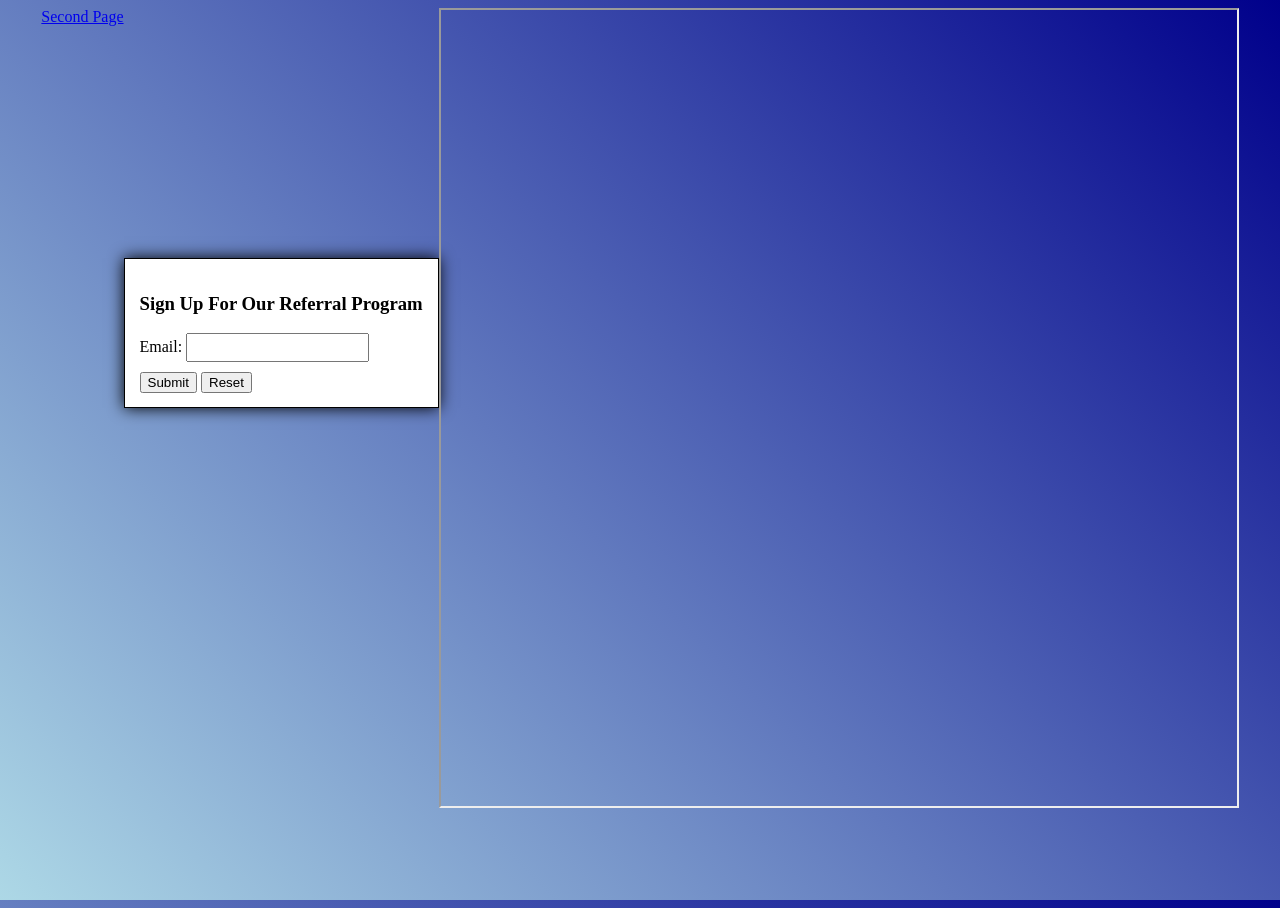
<file: index.html>
<!DOCTYPE html>
<html lang="en">
<head>
    <meta charset="UTF-8">
    <meta http-equiv="X-UA-Compatible" content="IE=edge">
    <meta name="viewport" content="width=device-width, initial-scale=1.0">
    <title>Integration</title>
    <link rel='stylesheet' href='./style.css' />

    <script>
        (function (u, n, i, v, e, r, s, a, l) { u[r] = {}; u[r].uid = 'c32b8cc6-3764-4e5d-9b76-614340a4b297'; u[r].m = ['getReferrerInfo', 'identify', 'integrationsReady', 'on', 'ready', 'track']; u[r].queue = []; u[r].f = function(t) { return function() { var l = Array.prototype.slice.call(arguments); l.unshift(t); u[r].queue.push(l); return u[r].queue; }; }; for (var t = 0; t < u[r].m.length; t++) { l = u[r].m[t]; u[r][l] = u[r].f(l); } a = n.createElement(v); a.src = e + '/us-' + u[r].uid + '.js'; a.async = s; n.getElementsByTagName(i)[0].appendChild(a); })(window, document, 'head', 'script', 'https://cdn.getambassador.com', 'mbsy', true);
    </script>
     <script>
        function mbsyUpdateForm() {
          mbsy.getReferrerInfo(function (referrerData) {
            var mbsyInterval = setInterval(function () {
              var mbsyShortCodeField = document.getElementById("short_code");
              var mbsyCampaignUidField = document.getElementById("campaign_uid");
              if (mbsyShortCodeField && mbsyCampaignUidField) {
                mbsyShortCodeField.value = referrerData.shortCode;
                mbsyCampaignUidField.value = referrerData.campaign;
                clearInterval(mbsyInterval);
              }
            }, 100);
          });
        }
        mbsyUpdateForm();
      </script>
</head>
<body>
    <a href="/second_page.html">Second Page</a>
    <form id="formId" onsubmit="sendCommission(event)" name="formId">
        <h3>Sign Up For Our Referral Program</h3>
        <label for="email">
            Email: <input id='email' type='email' name='email' required />
            <span></span>
        </label>
        <input id='short_code' type="hidden" value='' name="short_code" />
        <input id='campaign_uid' type="hidden" value='' name='campaign_uid' />
        <div>
            <button type="submit">Submit</button>
            <button type="reset">Reset</button>
        </div>
    </form>
    <iframe height="800" width="800" src="https://arthurtest.getambassador.com" id="iframe"></iframe>
    <script>
        const iframe=document.getElementById('iframe')
        window.addEventListener('message', function(e) {
                console.log(e)
            if (e.origin !== 'https://arthurtest.getambassador.com') return
            if (e.data === 'close iframe') {
                iframe.remove();
            };
        })
    </script>
    <script>
        let conversion = false;
        function sendCommission(event) {
          event.preventDefault();
          const form = document.getElementById("formId");
          const formData = new FormData(form);
          const email = formData.get("email");
          const short_code = formData.get("short_code");
          const campaign_uid = formData.get("campaign_uid");
          mbsy.identify({ email: email });
          conversion = true;
        }
      </script>
</body>
</html>
</file>
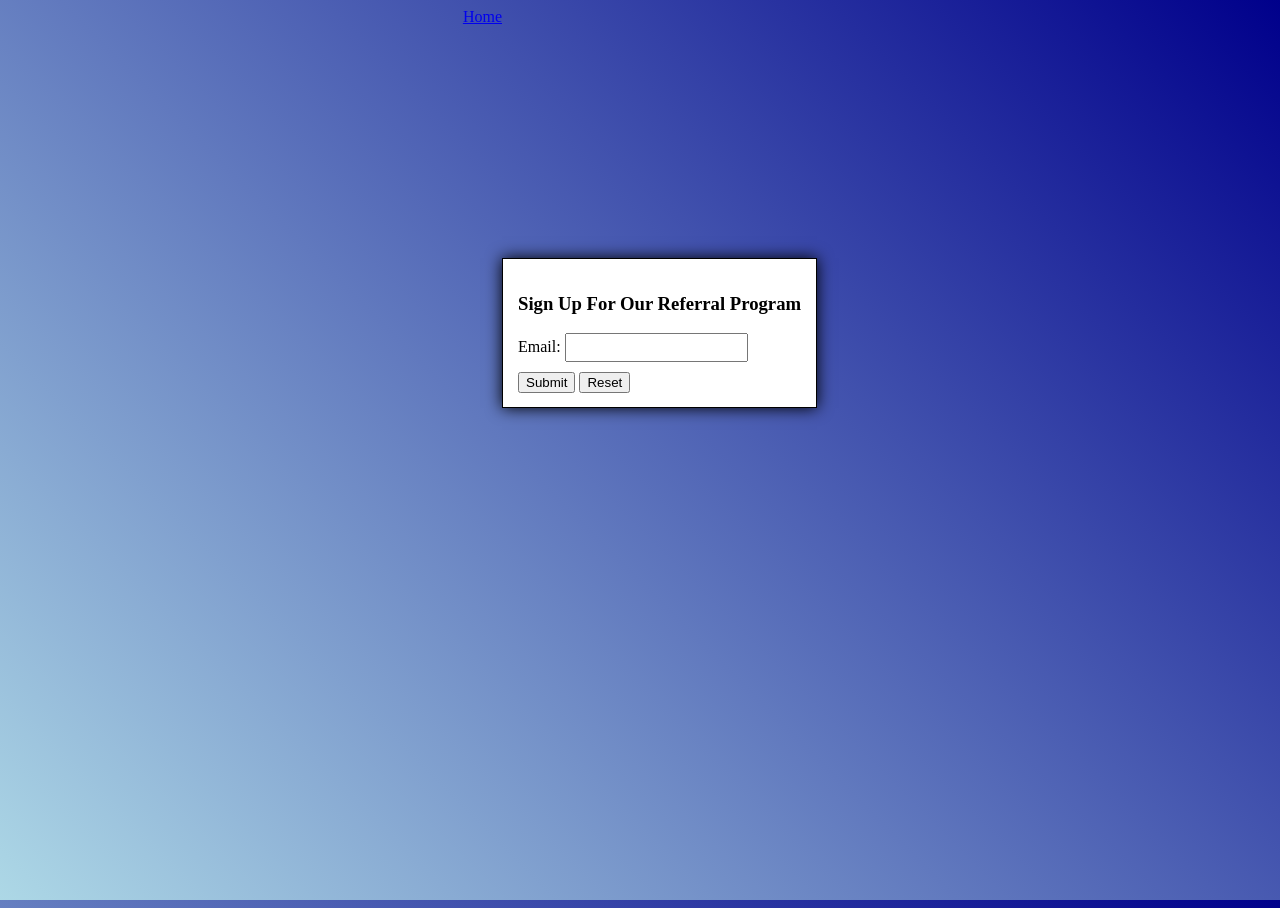
<file: second_page.html>
<!DOCTYPE html>
<html lang="en">
<head>
    <meta charset="UTF-8">
    <meta http-equiv="X-UA-Compatible" content="IE=edge">
    <meta name="viewport" content="width=device-width, initial-scale=1.0">
    <title>Integration</title>
    <link rel='stylesheet' href='./style.css' />

    <script>(function (u, n, i, v, e, r, s, a, l) { u[r] = {}; u[r].uid = '2f402558-2bb1-4973-9a46-42e486875ba5'; u[r].m = ['getReferrerInfo', 'identify', 'integrationsReady', 'on', 'ready', 'track']; u[r].queue = []; u[r].f = function(t) { return function() { var l = Array.prototype.slice.call(arguments); l.unshift(t); u[r].queue.push(l); return u[r].queue; }; }; for (var t = 0; t < u[r].m.length; t++) { l = u[r].m[t]; u[r][l] = u[r].f(l); } a = n.createElement(v); a.src = e + '/us-' + u[r].uid + '.js'; a.async = s; n.getElementsByTagName(i)[0].appendChild(a); })(window, document, 'head', 'script', 'https://us-snippet.airdna.co', 'mbsy_1', true);</script>
    <script>(function (u, n, i, v, e, r, s, a, l) { u[r] = {}; u[r].uid = '34d12b7e-1786-4ed5-90f0-3b4b4122eb52'; u[r].m = ['getReferrerInfo', 'identify', 'integrationsReady', 'on', 'ready', 'track']; u[r].queue = []; u[r].f = function(t) { return function() { var l = Array.prototype.slice.call(arguments); l.unshift(t); u[r].queue.push(l); return u[r].queue; }; }; for (var t = 0; t < u[r].m.length; t++) { l = u[r].m[t]; u[r][l] = u[r].f(l); } a = n.createElement(v); a.src = e + '/us-' + u[r].uid + '.js'; a.async = s; n.getElementsByTagName(i)[0].appendChild(a); })(window, document, 'head', 'script', 'https://eur-snippet.airdna.co', 'mbsy_2', true);</script>
    <script>(function (u, n, i, v, e, r, s, a, l) { u[r] = {}; u[r].uid = '9245413a-bdca-4a3d-8801-291d01a23f7a'; u[r].m = ['getReferrerInfo', 'identify', 'integrationsReady', 'on', 'ready', 'track']; u[r].queue = []; u[r].f = function(t) { return function() { var l = Array.prototype.slice.call(arguments); l.unshift(t); u[r].queue.push(l); return u[r].queue; }; }; for (var t = 0; t < u[r].m.length; t++) { l = u[r].m[t]; u[r][l] = u[r].f(l); } a = n.createElement(v); a.src = e + '/us-' + u[r].uid + '.js'; a.async = s; n.getElementsByTagName(i)[0].appendChild(a); })(window, document, 'head', 'script', 'https://gbp-snippet.airdna.co', 'mbsy_3', true);</script>
</head>

<body>
    <a href="/index.html"> Home</a>
    <form id="formId" onsubmit="sendCommission(event)" name="formId">
        <h3>Sign Up For Our Referral Program</h3>
        <label for="email">
            Email: <input id='email' type='email' name='email' required />
            <span></span>
        </label>
        <input id='short_code' type="hidden" value='' name="short_code" />
        <input id='campaign_uid' type="hidden" value='' name='campaign_uid' />
        <div>
            <button type="submit">Submit</button>
            <button type="reset">Reset</button>
        </div>
    </form>
    <script>
        let conversion = false;
        function sendCommission(event) {
          event.preventDefault();
          const form = document.getElementById("formId");
          const formData = new FormData(form);
          const email = formData.get("email");
          const short_code = formData.get("short_code");
          const campaign_uid = formData.get("campaign_uid");
          mbsy.identify({ email: email });
          conversion = true;
        }
      </script>
</body>
</html>
</file>
<file: style.css>
* {
    box-sizing: border-box;
}

html {
    height:100%;
}
body {
    display: flex;
    place-content: center;
    background: linear-gradient(45deg, lightblue, darkblue);
    height:100%;
}

form {
    margin-top: 250px;
    border: 1px solid black;
    box-shadow: 0 0 15px black;
    padding: 15px;
    max-height: 150px;
    background-color: white;
}

input {
    padding: 5px;
    outline-offset: 2px;
}


input:invalid {
    color: red;
}

input:focus {
    color: black;
}

input:valid {
    color: green;
}

input:valid + span::before{
    content: '✓';
    color: green;
    padding-left: 5px;
}

div {
    margin-top: 10px
}
</file>
